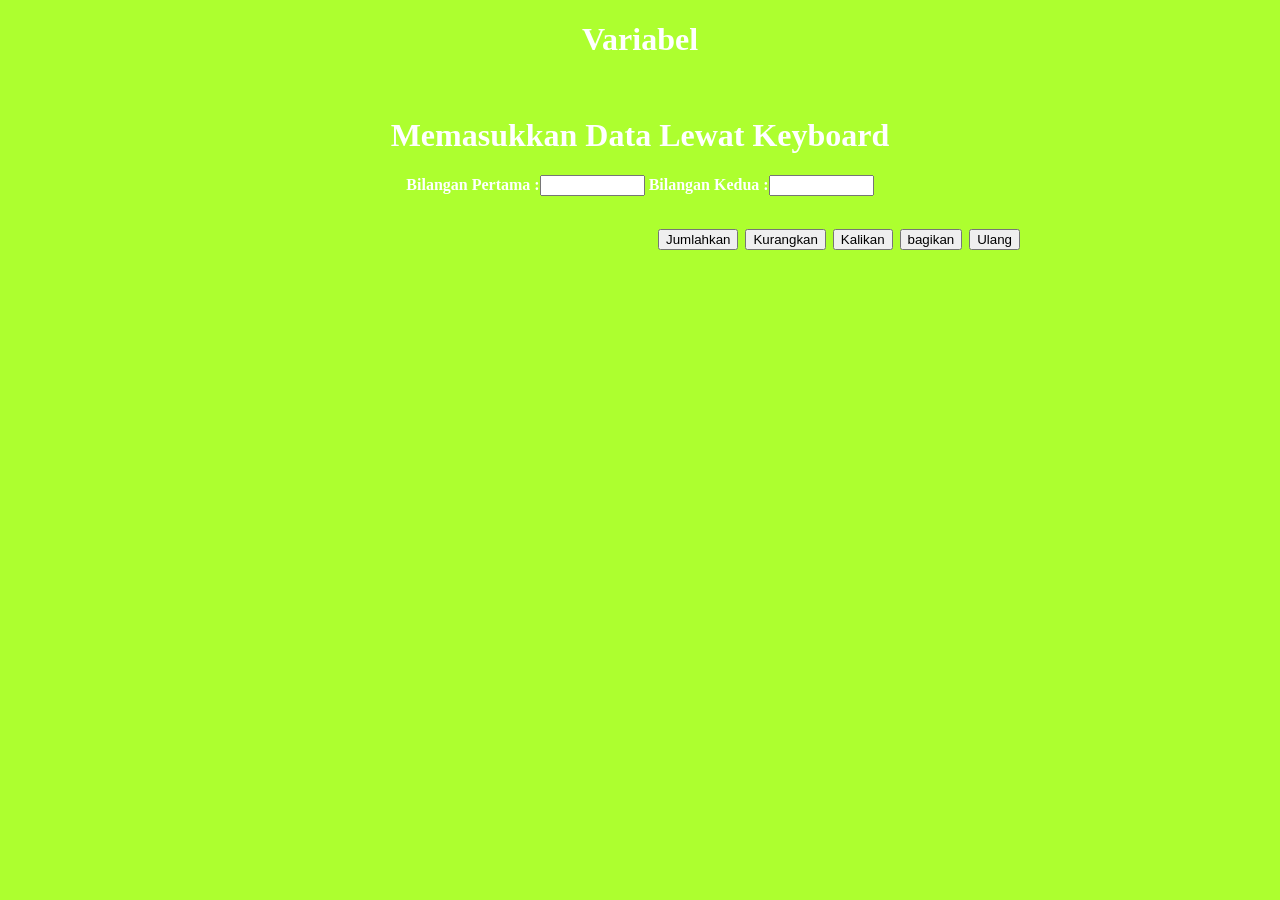
<file: Tugas 01/index.html>
<!DOCTYPE html>
<html lang="en">
<head>
    <meta charset="UTF-8">
    <meta name="viewport" content="width=device-width, initial-scale=1.0">
    <link rel="stylesheet" href="style.css" />
    <title>Document</title>
</head>
<body>
    <h1>Variabel</h1>

    <form name ="fform">
        <h1><br>Memasukkan Data Lewat Keyboard</h1>
        <h4>
         Bilangan Pertama	:<input type="text" size="11" name="bilangan1"> 
         Bilangan Kedua	:<input type="text" size="11" name="bilangan2">
        </h4>
        <P>
        <input type="button" value="Jumlahkan" onclick="jumlah()">
        <input type="button" value="Kurangkan" onclick="pengurangan()">
        <input type="button" value="Kalikan" onclick="perkalian()">
        <input type="button" value="bagikan" onclick="pembagian()">
        <input type="reset" value="Ulang">
        </P>
    </form>
        
    
    <script src="script.js"></script>
</body>
</html>
</file>
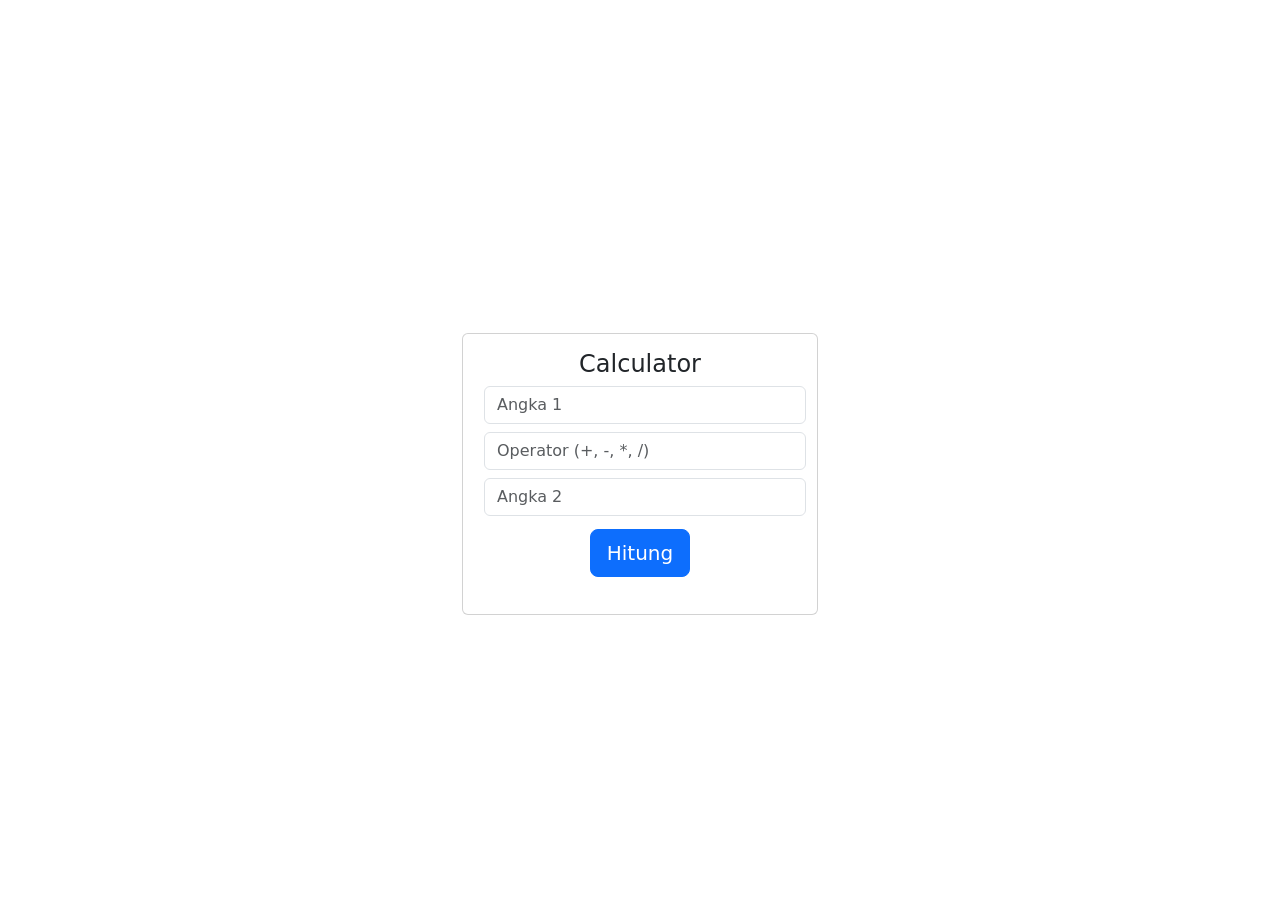
<file: Tugas 02/index.html>
<!DOCTYPE html>
<html lang="en">
<head>
    <meta charset="UTF-8">
    <meta name="viewport" content="width=device-width, initial-scale=1.0">
    <link rel="stylesheet" href="https://cdn.jsdelivr.net/npm/bootstrap@5.5.0/dist/css/bootstrap.min.css">
    <link rel="stylesheet" href="style.css">
    <title>Calculator</title>
</head>
<body>
    <div class="container mt-5">
        <div class="row justify-content-center">
            <div class="col-md-4">
                <div class="calculator card">
                    <div class="card-body">
                        <h4 class="card-title">Calculator</h4>
                        <input type="text" id="num1" class="form-control mb-2" placeholder="Angka 1">
                        <input type="text" id="operator" class="form-control mb-2" placeholder="Operator (+, -, *, /)">
                        <input type="text" id="num2" class="form-control mb-2" placeholder="Angka 2">
                        <button onclick="calculate()" class="btn btn-primary btn-lg btn-rounded btn-block">Hitung</button>
                        <div id="result" class="mt-3"></div>
                    </div>
                </div>
            </div>
        </div>
    </div>
    <script src="script.js"></script>
</body>
</html>
</file>
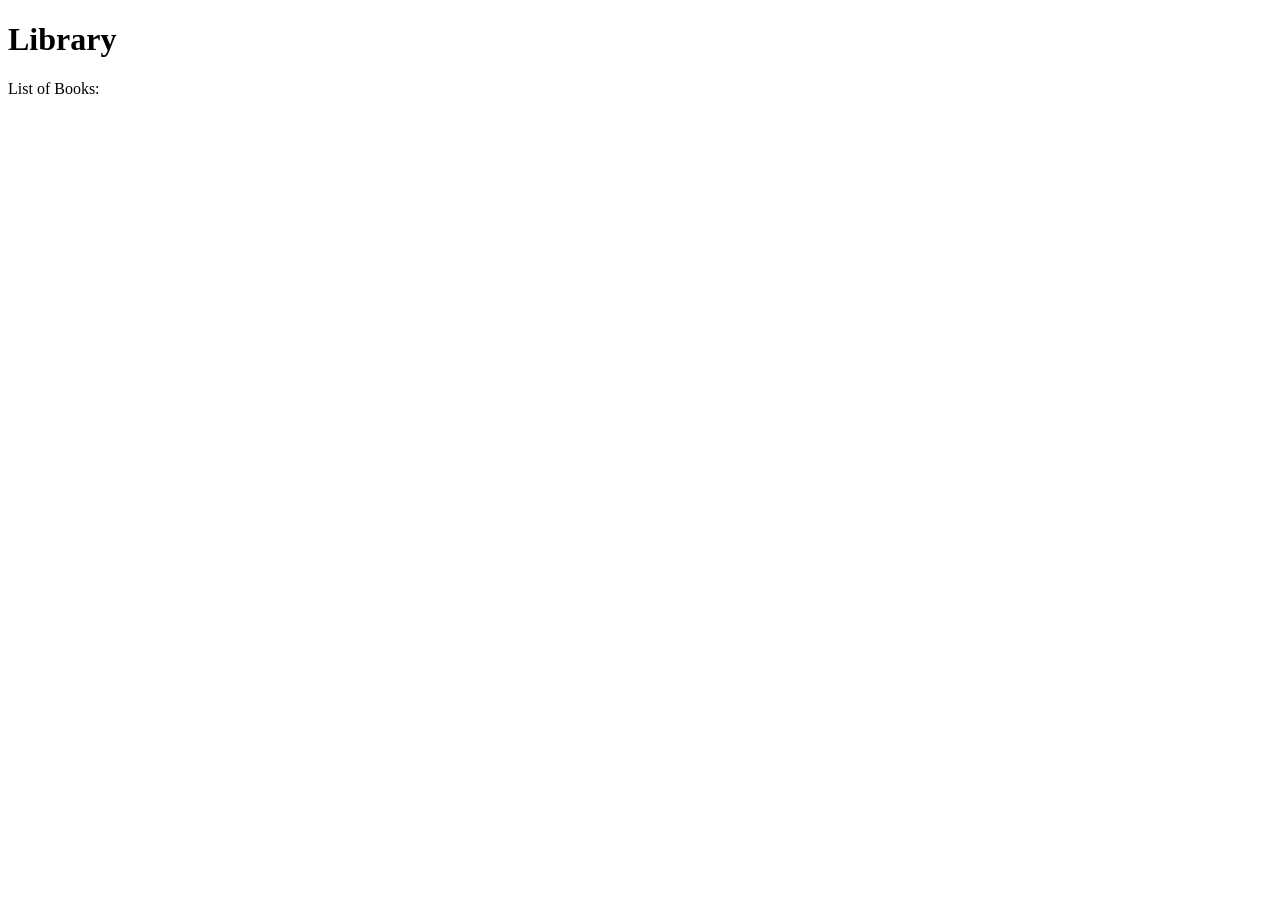
<file: Tugas 03/index.html>
<!DOCTYPE html>
<html lang="en">
<head>
    <meta charset="UTF-8">
    <meta name="viewport" content="width=device-width, initial-scale=1.0">
    <title>Library</title>
</head>
<body>
    <h1>Library</h1>
    <p>List of Books:</p>
    <ul id="bookList"></ul>

    <script src="script.js"></script>
</body>
</html>
</file>
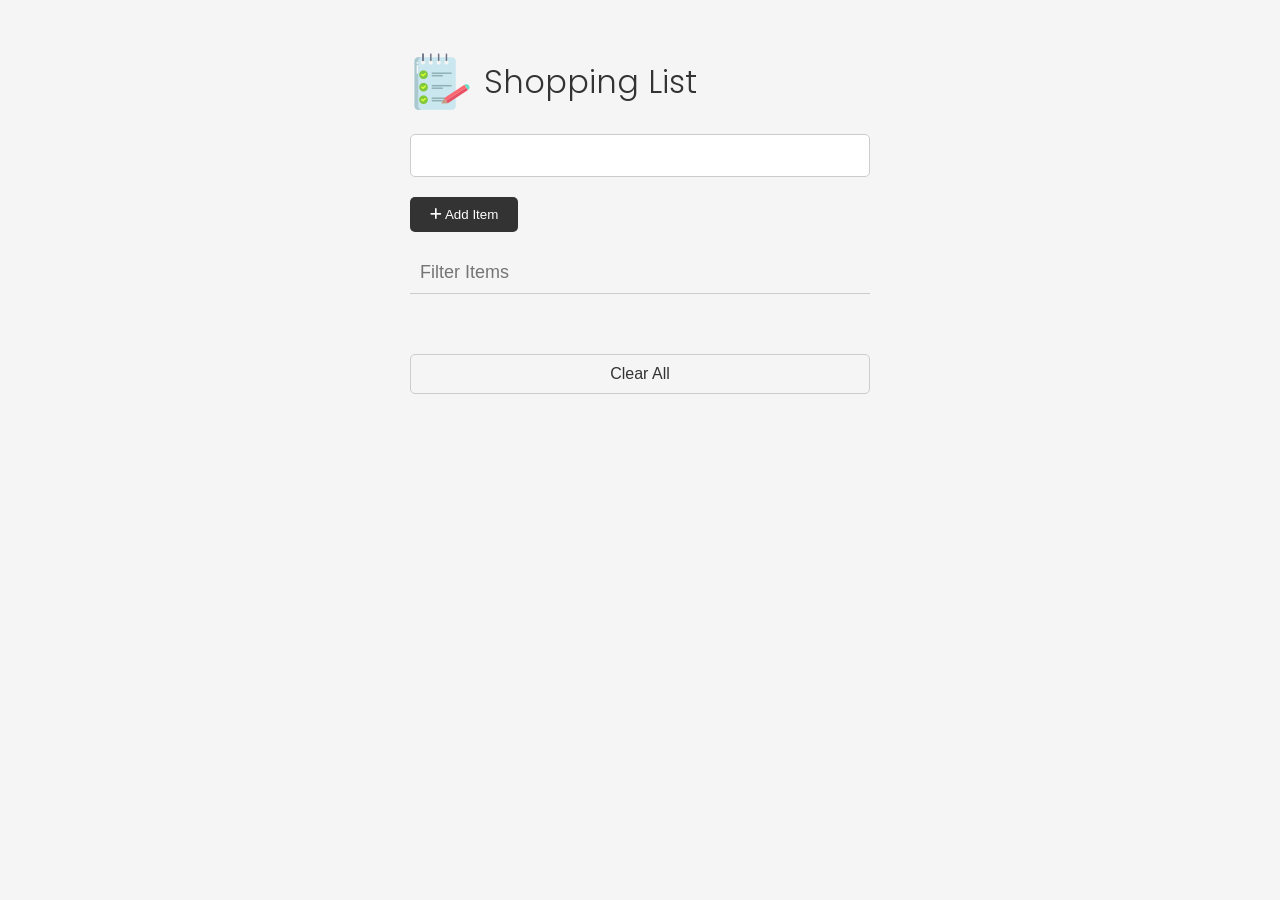
<file: Tugas 04/index.html>
<!DOCTYPE html>
<html lang="en">
  <head>
    <meta charset="UTF-8" />
    <meta http-equiv="X-UA-Compatible" content="IE=edge" />
    <meta name="viewport" content="width=device-width, initial-scale=1.0" />
    <link
      rel="stylesheet"
      href="https://cdnjs.cloudflare.com/ajax/libs/font-awesome/6.1.2/css/all.min.css"
      integrity="sha512-1sCRPdkRXhBV2PBLUdRb4tMg1w2YPf37qatUFeS7zlBy7jJI8Lf4VHwWfZZfpXtYSLy85pkm9GaYVYMfw5BC1A=="
      crossorigin="anonymous"
      referrerpolicy="no-referrer"
    />
    <link rel="stylesheet" href="style.css" />
    <title>Shopping List</title>
  </head>
  <body>
    <div class="container">
      <header>
        <img src="images/note.png" alt="" />
        <h1>Shopping List</h1>
      </header>
      <form id="item-form">
       <div class="form-control">
          <input
            type="text"
            class="form-input"
            id="item-input"
            name="item"
            place holder="Enter Item"
          />
        </div>
        <div class="form-control">
          <button type="submit" class="btn">
            <i class="fa-solid fa-plus"></i> Add Item
          </button>
        </div>
      </form>

      <div class="filter">
        <input
          type="text"
          class="form-input-filter"
          id="filter"
          placeholder="Filter Items"
        />
      </div>

      <ul id="item-list" class="items">
      </ul>

      <button id="clear" class="btn-clear">Clear All</button>
    </div>

    <script src="script.js"></script>
  </body>
</html>
</file>
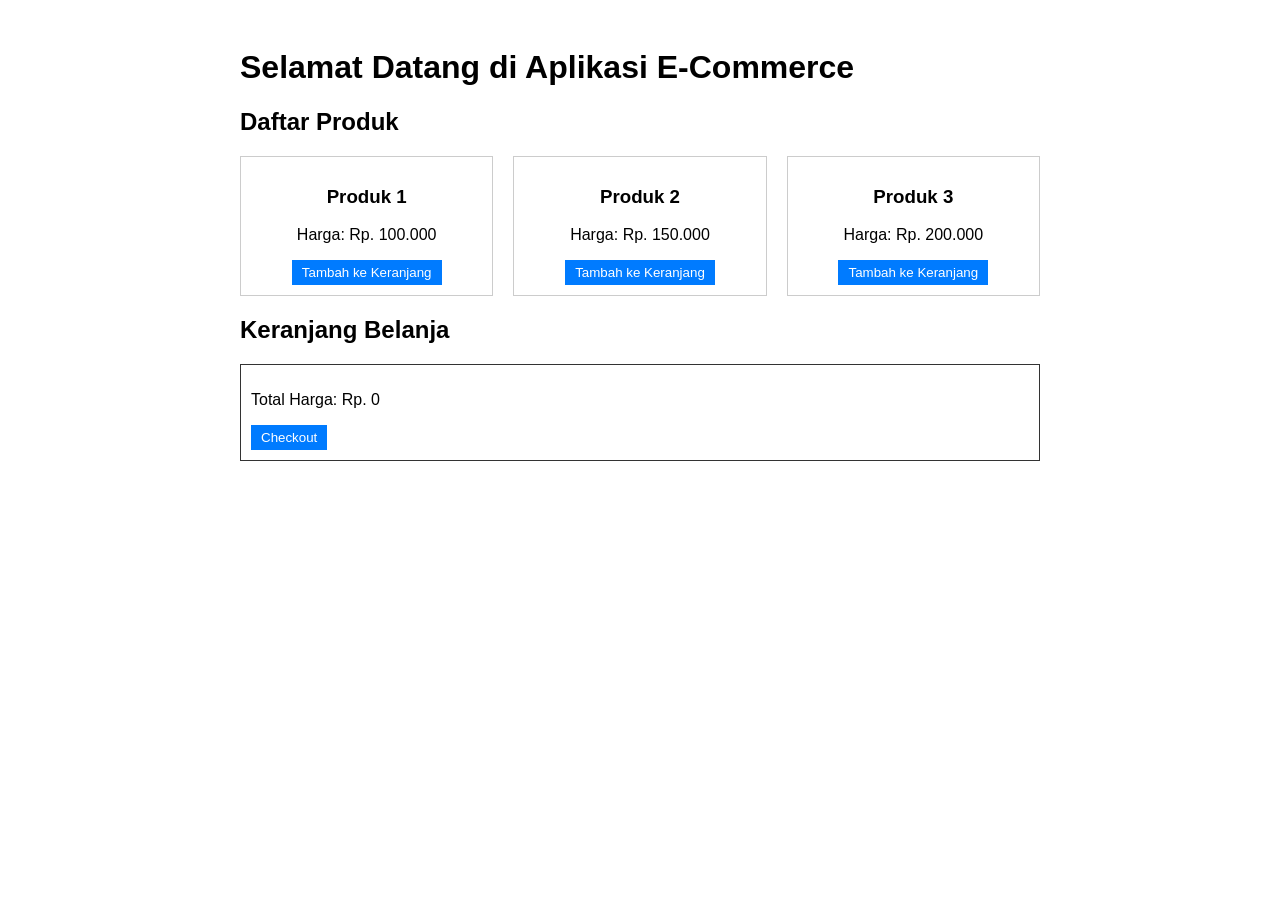
<file: UTS/index.html>
<!DOCTYPE html>
<html lang="en">
  <head>
    <meta charset="UTF-8" />
    <meta name="viewport" content="width=device-width, initial-scale=1.0" />
    <title>E-Commerce</title>
    <link rel="stylesheet" href="styles.css" />
  </head>
  <body>
    <div class="container">
      <h1>Selamat Datang di Aplikasi E-Commerce</h1>
      <h2>Daftar Produk</h2>
      <div class="product-list">
        <div class="product">
          <h3>Produk 1</h3>
          <p>Harga: Rp. 100.000</p>
          <button onclick="addToCart('Produk 1', 100000)">
            Tambah ke Keranjang
          </button>
        </div>
        <div class="product">
          <h3>Produk 2</h3>
          <p>Harga: Rp. 150.000</p>
          <button onclick="addToCart('Produk 2', 150000)">
            Tambah ke Keranjang
          </button>
        </div>
        <div class="product">
          <h3>Produk 3</h3>
          <p>Harga: Rp. 200.000</p>
          <button onclick="addToCart('Produk 3', 200000)">
            Tambah ke Keranjang
          </button>
        </div>
      </div>
      <h2>Keranjang Belanja</h2>
      <div class="cart">
        <ul id="cart-list">
          <!-- Item keranjang akan ditampilkan di sini -->
        </ul>
        <p>Total Harga: <span id="total-price">Rp. 0</span></p>
        <button onclick="checkout()">Checkout</button>
      </div>
    </div>
    <script src="script.js"></script>
  </body>
</html>
</file>
<file: Tugas 01/style.css>
body {
    background-color: greenyellow;
  }
  
  h1 {
    color: white;
    text-align: center;
  }

  h4 {
    color: white;
    text-align: center;
  }
  
  p {
    font-family: Arial, Helvetica, sans-serif;
    font-size: 25px;
    margin-left: 650px;
}
</file>
<file: Tugas 02/style.css>
body {
    display: flex;
    justify-content: center;
    align-items: center;
    height: 100vh;
    margin: 0;
  }
  
  .calculator {
    text-align: center;
  }
  
  input, button {
    padding: 10px;
    margin: 5px;
    font-size: 16px;
  }
  
  button {
    background-color: #007BFF;
    color: white;
    border: none;
    cursor: pointer;
  }
  
  button:hover {
    background-color: #0056b3;
  }
  

.btn-custom {
  background-color: #ff5733; 
  border-color: #ff5733; 
  color: #fff; 
}


.btn-custom:hover {
  background-color: #ff4022; 
  border-color: #ff4022; 
}
</file>
<file: Tugas 04/style.css>
@import url('https://fonts.googleapis.com/css2?family=Poppins:wght@300;400;700&display=swap');

*,
*::before,
*::after {
  margin: 0;
  padding: 0;
  box-sizing: border-box;
}

body {
  font-family: 'Poppins', sans-serif;
  font-size: 16px;
  line-height: 1.5;
  color: #333;
  background-color: #f5f5f5;
}

header {
  display: flex;
  justify-content: flex-start;
  align-items: center;
  margin-bottom: 20px;
}

header h1 {
  font-weight: 300;
  margin-left: 10px;
}

.container {
  max-width: 500px;
  margin: 30px auto;
  padding: 20px;
}

/* Form & Input */
.form-input {
  width: 100%;
  font-size: 18px;
  margin-bottom: 20px;
  padding: 10px;
  border: 1px solid #ccc;
  border-radius: 5px;
  outline: none;
}

.form-input-filter {
  margin-top: 20px;
  width: 100%;
  font-size: 18px;
  margin-bottom: 20px;
  padding: 10px;
  border: none;
  border-bottom: 1px solid #ccc;
  background: transparent;
  outline: none;
}

/* Buttons */
.btn {
  background-color: #333;
  color: #fff;
  border: none;
  border-radius: 5px;
  padding: 10px 20px;
  cursor: pointer;
}

.btn:hover {
  background-color: #444;
}

.btn-link {
  font-size: 16px;
  background-color: transparent;
  color: #333;
  border: none;
  padding: 0;
  cursor: pointer;
}

.btn-clear {
  margin-top: 20px;
  width: 100%;
  font-size: 16px;
  background-color: transparent;
  color: #333;
  border: 1px solid #ccc;
  border-radius: 5px;
  padding: 10px 20px;
  cursor: pointer;
}

.btn-clear:hover {
  background-color: #f1f1f1;
}

.text-red {
  color: red;
}

/* Items */

.items {
  margin-top: 20px;
  display: flex;
  flex-wrap: wrap;
}

.items li {
  display: flex;
  justify-content: space-between;
  width: 45%;
  border: 1px solid #ccc;
  border-radius: 5px;
  padding: 10px 15px;
  margin: 0 5px 20px;
  font-weight: 700;
}

@media (max-width: 500px) {
  .items li {
    width: 100%;
  }
}
</file>
<file: UTS/styles.css>
/* CSS untuk tampilan */
body {
  font-family: Arial, sans-serif;
}
.container {
  max-width: 800px;
  margin: 0 auto;
  padding: 20px;
}
.product-list {
  display: grid;
  grid-template-columns: repeat(3, 1fr);
  gap: 20px;
}
.product {
  border: 1px solid #ccc;
  padding: 10px;
  text-align: center;
}
.cart {
  border: 1px solid #333;
  padding: 10px;
}
button {
  padding: 5px 10px;
  background-color: #007bff;
  color: #fff;
  border: none;
  cursor: pointer;
}
button:hover {
  background-color: #0056b3;
}
</file>
